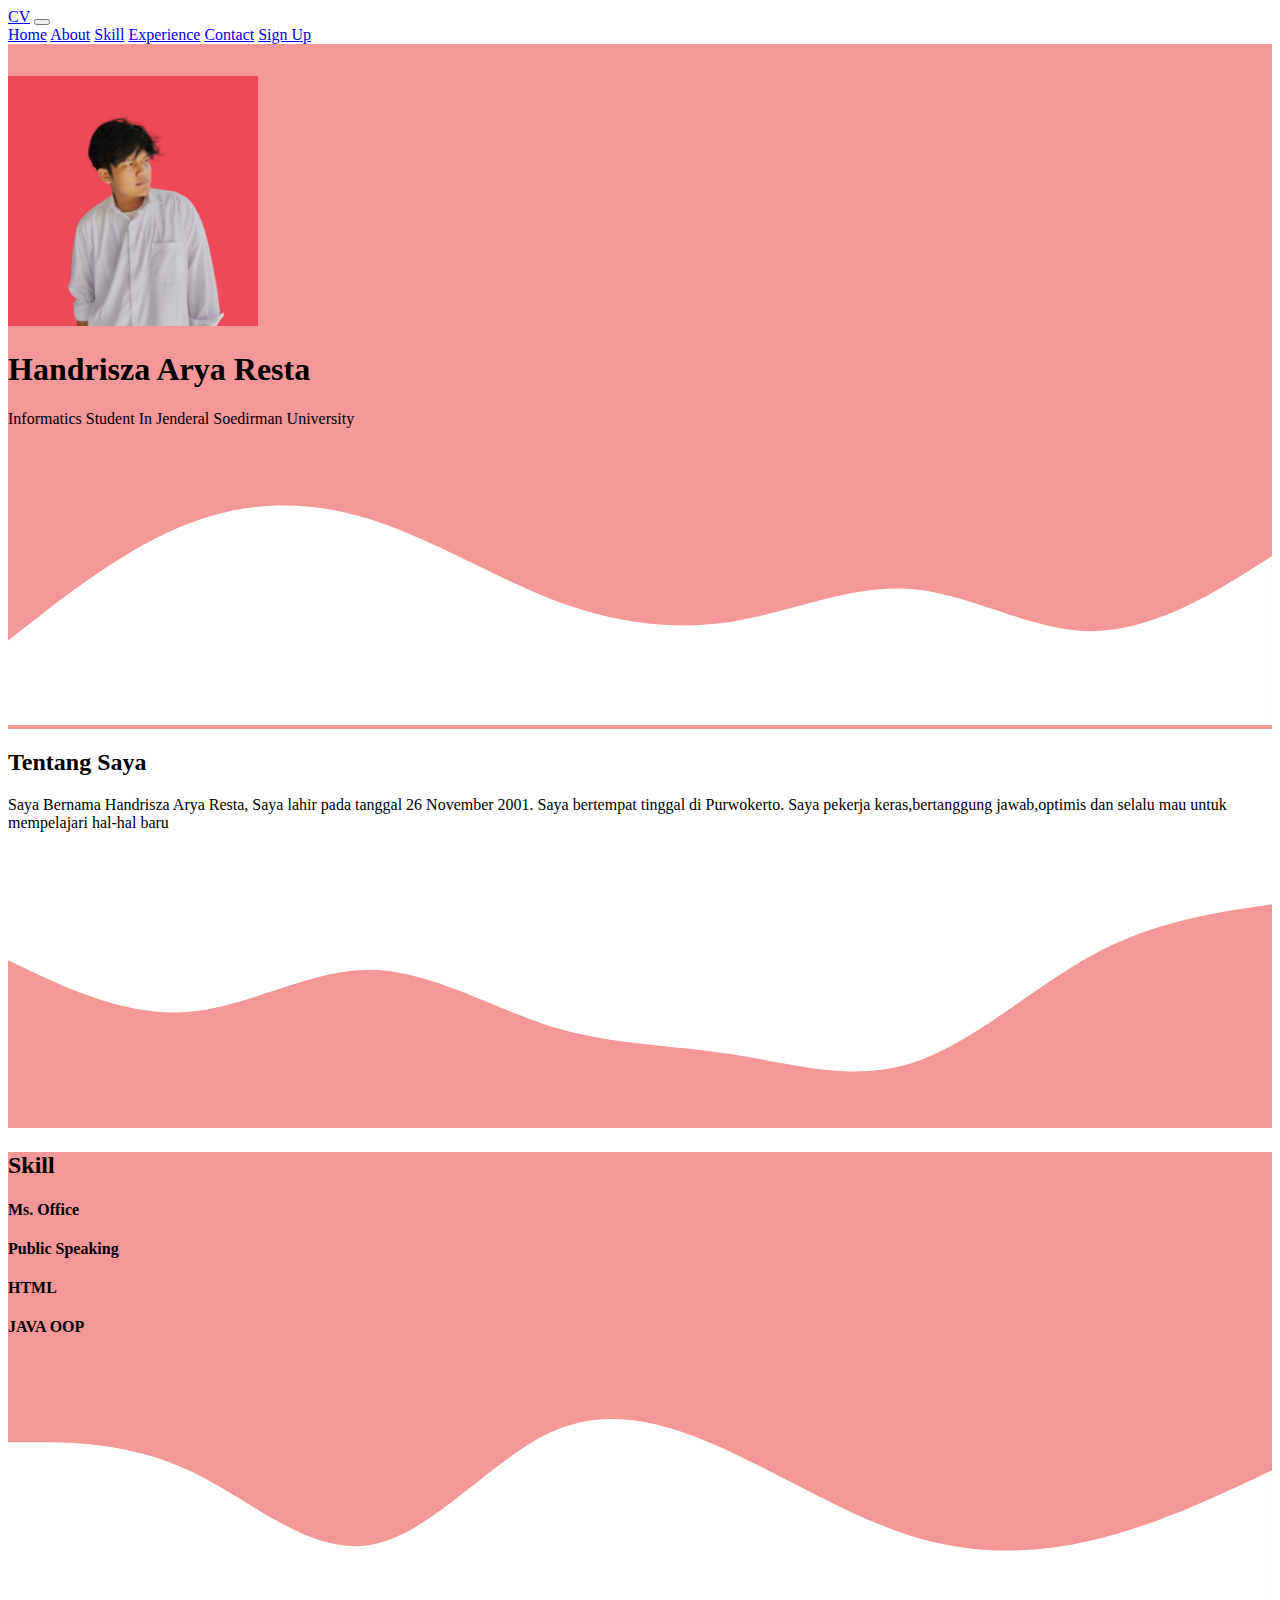
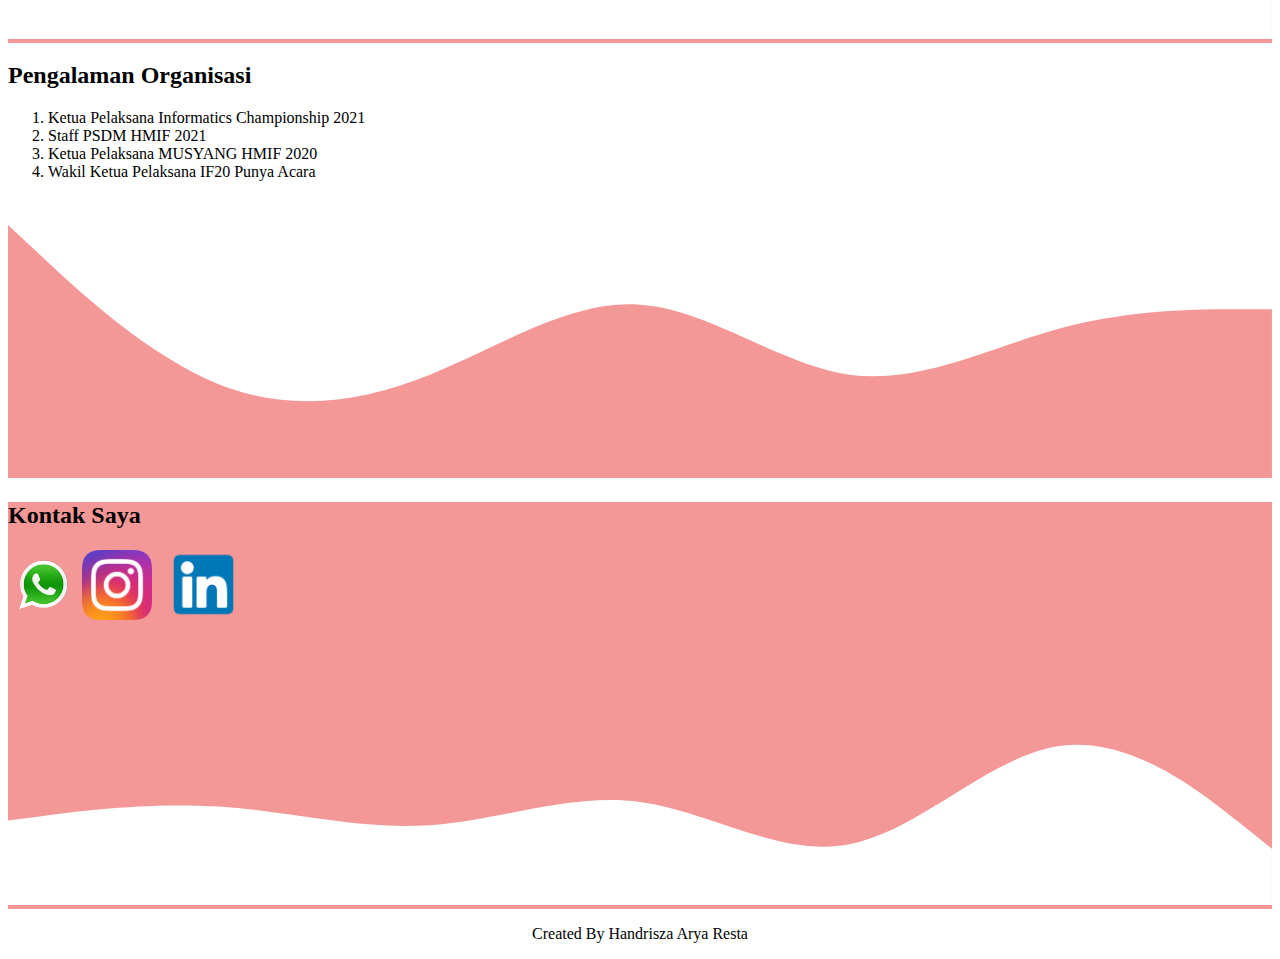
<file: index.html>
<!DOCTYPE html>
<html lang="en">
  <head>
    <meta charset="utf-8" />
    <meta name="viewport" content="width=device-width, initial-scale=1" />
    <link href="https://cdn.jsdelivr.net/npm/bootstrap@5.1.3/dist/css/bootstrap.min.css" rel="stylesheet" integrity="sha384-1BmE4kWBq78iYhFldvKuhfTAU6auU8tT94WrHftjDbrCEXSU1oBoqyl2QvZ6jIW3" crossorigin="anonymous" />
    <!--CSS-->
    <link rel="stylesheet" href="style.css" />
    <title>CV | Handrisza</title>
  </head>
  <body>
    <!---Navbar-->
    <nav class="navbar navbar-expand-lg navbar-light shadow" style="background-color: #ffffff">
      <div class="container">
        <a class="navbar-brand" href="#">CV</a>
        <button class="navbar-toggler" type="button" data-bs-toggle="collapse" data-bs-target="#navbarNavAltMarkup" aria-controls="navbarNavAltMarkup" aria-expanded="false" aria-label="Toggle navigation">
          <span class="navbar-toggler-icon"></span>
        </button>
        <div class="collapse navbar-collapse" id="navbarNavAltMarkup">
          <div class="navbar-nav ms-auto">
            <a class="nav-link active" aria-current="jumbotron" href="#jumbotron">Home</a>
            <a class="nav-link" href="#About">About</a>
            <a class="nav-link" href="#skill">Skill</a>
            <a class="nav-link" href="#Experience">Experience</a>
            <a class="nav-link" href="#Contact">Contact</a>
            <a class="nav-link" href="form.html">Sign Up</a>
          </div>
        </div>
      </div>
    </nav>
    <!---AkhirNavbar-->
    <!-- Jumbotron -->
    <section class="jumbotron text-center mb">
      <img src="img/arya.jpeg" alt="Handrisza" width="250" class="rounded-circle img-thumbnail" />
      <h1 class="display-4 fw-bold text-black">Handrisza Arya Resta</h1>
      <p class="lead text-black rounded-pill">Informatics Student In Jenderal Soedirman University</p>
      <svg xmlns="http://www.w3.org/2000/svg" viewBox="0 0 1440 320">
        <path
          fill="#ffffff"
          fill-opacity="1"
          d="M0,224L34.3,197.3C68.6,171,137,117,206,90.7C274.3,64,343,64,411,85.3C480,107,549,149,617,176C685.7,203,754,213,823,202.7C891.4,192,960,160,1029,165.3C1097.1,171,1166,213,1234,213.3C1302.9,213,1371,171,1406,149.3L1440,128L1440,320L1405.7,320C1371.4,320,1303,320,1234,320C1165.7,320,1097,320,1029,320C960,320,891,320,823,320C754.3,320,686,320,617,320C548.6,320,480,320,411,320C342.9,320,274,320,206,320C137.1,320,69,320,34,320L0,320Z"
        ></path>
      </svg>
    </section>
    <!-- Akhir Jumbotron -->
    <!---About Me-->
    <section id="About" style="background-color: white">
      <div class="container">
        <div class="row text-center text-black mb-3">
          <div class="col-md">
            <h2>Tentang Saya</h2>
          </div>
        </div>
        <div class="row text-black justify-content-center text-center">
          <div class="col-md">
            <p>Saya Bernama Handrisza Arya Resta, Saya lahir pada tanggal 26 November 2001. Saya bertempat tinggal di Purwokerto. Saya pekerja keras,bertanggung jawab,optimis dan selalu mau untuk mempelajari hal-hal baru</p>
          </div>
        </div>
      </div>
      <svg xmlns="http://www.w3.org/2000/svg" viewBox="0 0 1440 320">
        <path
          fill="#f49797"
          fill-opacity="1"
          d="M0,128L34.3,144C68.6,160,137,192,206,186.7C274.3,181,343,139,411,138.7C480,139,549,181,617,202.7C685.7,224,754,224,823,234.7C891.4,245,960,267,1029,245.3C1097.1,224,1166,160,1234,122.7C1302.9,85,1371,75,1406,69.3L1440,64L1440,320L1405.7,320C1371.4,320,1303,320,1234,320C1165.7,320,1097,320,1029,320C960,320,891,320,823,320C754.3,320,686,320,617,320C548.6,320,480,320,411,320C342.9,320,274,320,206,320C137.1,320,69,320,34,320L0,320Z"
        ></path>
      </svg>
    </section>
    <!--Akhir About Me-->
    <!---skill-->
    <section id="skill">
      <div class="container">
        <div class="row text-center text-black mb-3">
          <div class="col-md">
            <h2>Skill</h2>
          </div>
        </div>
        <div div class="row text-black">
          <div class="col-md">
            <div class="progress">
              <div class="progress-bar progress-bar-striped progress-bar-animated bg-danger" role="progressbar" aria-valuenow="75" aria-valuemin="0" aria-valuemax="100" style="width: 75%"></div>
            </div>
            <h4>Ms. Office</h4>
          </div>
          <div class="col-md">
            <div class="progress">
              <div class="progress-bar progress-bar-striped progress-bar-animated bg-danger" role="progressbar" aria-valuenow="65" aria-valuemin="0" aria-valuemax="100" style="width: 65%"></div>
            </div>
            <h4>Public Speaking</h4>
          </div>
          <div class="col-md">
            <div class="progress">
              <div class="progress-bar progress-bar-striped progress-bar-animated bg-danger" role="progressbar" aria-valuenow="50" aria-valuemin="0" aria-valuemax="100" style="width: 50%"></div>
            </div>
            <h4>HTML</h4>
          </div>
          <div class="col-md">
            <div class="progress">
              <div class="progress-bar progress-bar-striped progress-bar-animated bg-danger" role="progressbar" aria-valuenow="30" aria-valuemin="0" aria-valuemax="100" style="width: 30%"></div>
            </div>
            <h4>JAVA OOP</h4>
          </div>
        </div>
      </div>
      <svg xmlns="http://www.w3.org/2000/svg" viewBox="0 0 1440 320">
        <path
          fill="#ffffff"
          fill-opacity="1"
          d="M0,96L34.3,96C68.6,96,137,96,206,128C274.3,160,343,224,411,213.3C480,203,549,117,617,85.3C685.7,53,754,75,823,106.7C891.4,139,960,181,1029,202.7C1097.1,224,1166,224,1234,208C1302.9,192,1371,160,1406,144L1440,128L1440,320L1405.7,320C1371.4,320,1303,320,1234,320C1165.7,320,1097,320,1029,320C960,320,891,320,823,320C754.3,320,686,320,617,320C548.6,320,480,320,411,320C342.9,320,274,320,206,320C137.1,320,69,320,34,320L0,320Z"
        ></path>
      </svg>
    </section>
    <!--akhir skill-->
    <!----Experience-->
    <section id="Experience">
      <div class="container">
        <div class="row text-center text-black mb-3">
          <div class="col-md">
            <h2>Pengalaman Organisasi</h2>
          </div>
        </div>
        <div class="row text-center text-black">
          <div class="col-md">
            <ol class="list-group list-group-numbered list-group-item-danger text-black">
              <li class="list-group-item-danger text-black">Ketua Pelaksana Informatics Championship 2021</li>
              <li class="list-group-item-danger text-black">Staff PSDM HMIF 2021</li>
              <li class="list-group-item-danger text-black">Ketua Pelaksana MUSYANG HMIF 2020</li>
              <li class="list-group-item-danger text-black">Wakil Ketua Pelaksana IF20 Punya Acara</li>
            </ol>
          </div>
        </div>
      </div>
      <svg xmlns="http://www.w3.org/2000/svg" viewBox="0 0 1440 320">
        <path
          fill="#f49797"
          fill-opacity="1"
          d="M0,32L40,69.3C80,107,160,181,240,213.3C320,245,400,235,480,202.7C560,171,640,117,720,122.7C800,128,880,192,960,202.7C1040,213,1120,171,1200,149.3C1280,128,1360,128,1400,128L1440,128L1440,320L1400,320C1360,320,1280,320,1200,320C1120,320,1040,320,960,320C880,320,800,320,720,320C640,320,560,320,480,320C400,320,320,320,240,320C160,320,80,320,40,320L0,320Z"
        ></path>
      </svg>
    </section>
    <!--Akhir Experience-->
    <!---Contact Me-->
    <section id="Contact">
      <div class="container">
        <div class="row text-center text-black mb-3">
          <div class="col-md">
            <h2>Kontak Saya</h2>
          </div>
        </div>
        <div class="text-center mb-3">
          <a class="me-5" href="https://api.whatsapp.com/send/?phone=6287771743093&text&app_absent=0" target="_blank"> <img src="img/wa.png" alt="Handrisza" width="70" class="rounded-circle img-thumbnail" /></a>
          <a href="https://instagram.com/handriszaar" target="_blank"> <img src="img/ig.png" alt="Handrisza" width="70" /></a>
          <a class="ms-5" href="https://www.linkedin.com/in/handrisza-arya-resta-268737218/" target="_blank"> <img src="img/Linkedin.png" alt="Handrisza" width="95" /></a>
        </div>
      </div>
      <svg xmlns="http://www.w3.org/2000/svg" viewBox="0 0 1440 320">
        <path
          fill="#ffffff"
          fill-opacity="1"
          d="M0,224L40,218.7C80,213,160,203,240,208C320,213,400,235,480,229.3C560,224,640,192,720,202.7C800,213,880,267,960,250.7C1040,235,1120,149,1200,138.7C1280,128,1360,192,1400,224L1440,256L1440,320L1400,320C1360,320,1280,320,1200,320C1120,320,1040,320,960,320C880,320,800,320,720,320C640,320,560,320,480,320C400,320,320,320,240,320C160,320,80,320,40,320L0,320Z"
        ></path>
      </svg>
    </section>
    <!----footer-->
    <footer>
      <p align="center">Created By Handrisza Arya Resta</p>
    </footer>
    <!---footer-->
    <script src="https://cdn.jsdelivr.net/npm/bootstrap@5.1.3/dist/js/bootstrap.bundle.min.js" integrity="sha384-ka7Sk0Gln4gmtz2MlQnikT1wXgYsOg+OMhuP+IlRH9sENBO0LRn5q+8nbTov4+1p" crossorigin="anonymous"></script>
  </body>
</html>
</file>
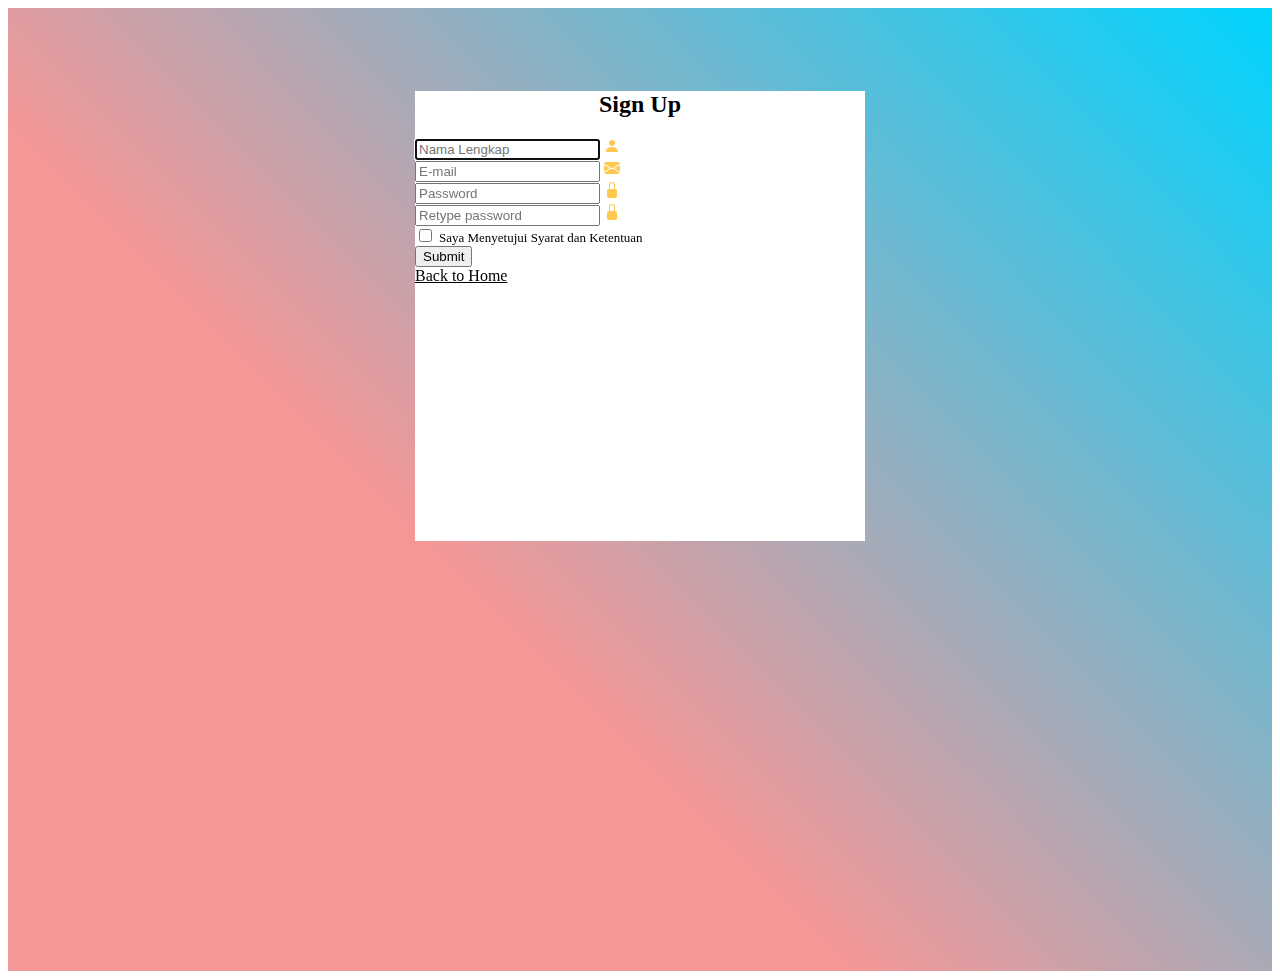
<file: form.html>
<!DOCTYPE html>
<html lang="en">
  <head>
    <!-- Required meta tags -->
    <meta charset="utf-8" />
    <meta name="viewport" content="width=device-width, initial-scale=1" />
    <!-- Bootstrap CSS -->
    <link href="https://cdn.jsdelivr.net/npm/bootstrap@5.1.3/dist/css/bootstrap.min.css" rel="stylesheet" integrity="sha384-1BmE4kWBq78iYhFldvKuhfTAU6auU8tT94WrHftjDbrCEXSU1oBoqyl2QvZ6jIW3" crossorigin="anonymous" />
    <link rel="stylesheet" href="style.css" />
    <title>Sign Up</title>
  </head>
  <body>
    <!-- Sign Up -->
    <section id="daftar">
      <div class="container" align="center">
        <div class="card form-daftar" >
            <div class="card-body" >
              <h2 class="card-title" align="center" style="color: black;">Sign Up</h2> 
              <form name="inputan" action="" method="get">
                <div class="input-group mb-3">
                  <input name="nama" type="text" class="form-control" id="nama" placeholder="Nama Lengkap" autofocus >
                  <span class="input-group-text" ><svg xmlns="http://www.w3.org/2000/svg" width="16" height="16" fill="currentColor" class="bi bi-person-fill" viewBox="0 0 16 16">
                    <path d="M3 14s-1 0-1-1 1-4 6-4 6 3 6 4-1 1-1 1H3zm5-6a3 3 0 1 0 0-6 3 3 0 0 0 0 6z"/>
                  </svg></span>
                </div>
                <div class="input-group mb-3">
                  <input name="email" type="email" class="form-control" id="email" placeholder="E-mail">
                    <span class="input-group-text"><svg xmlns="http://www.w3.org/2000/svg" width="16" height="16" fill="currentColor" class="bi bi-envelope-fill" viewBox="0 0 16 16">
                        <path d="M.05 3.555A2 2 0 0 1 2 2h12a2 2 0 0 1 1.95 1.555L8 8.414.05 3.555ZM0 4.697v7.104l5.803-3.558L0 4.697ZM6.761 8.83l-6.57 4.027A2 2 0 0 0 2 14h12a2 2 0 0 0 1.808-1.144l-6.57-4.027L8 9.586l-1.239-.757Zm3.436-.586L16 11.801V4.697l-5.803 3.546Z"/>
                      </svg></span>
                </div>
                <div class="input-group mb-3">
                  <input type="password" name="password" class="form-control" id="password" placeholder="Password" onChange="onChange()" >
                  <span class="input-group-text"><svg xmlns="http://www.w3.org/2000/svg" width="16" height="16" fill="currentColor" class="bi bi-lock-fill" viewBox="0 0 16 16">
                    <path d="M8 1a2 2 0 0 1 2 2v4H6V3a2 2 0 0 1 2-2zm3 6V3a3 3 0 0 0-6 0v4a2 2 0 0 0-2 2v5a2 2 0 0 0 2 2h6a2 2 0 0 0 2-2V9a2 2 0 0 0-2-2z"/>
                  </svg></span>
                </div>
                <div class="input-group mb-3">
                  <input type="password" name="confirm" class="form-control" id="confirm_password" placeholder="Retype password" onChange="onChange()" >
                  <span class="input-group-text"><svg xmlns="http://www.w3.org/2000/svg" width="16" height="16" fill="currentColor" class="bi bi-lock-fill" viewBox="0 0 16 16">
                    <path d="M8 1a2 2 0 0 1 2 2v4H6V3a2 2 0 0 1 2-2zm3 6V3a3 3 0 0 0-6 0v4a2 2 0 0 0-2 2v5a2 2 0 0 0 2 2h6a2 2 0 0 0 2-2V9a2 2 0 0 0-2-2z"/>
                  </svg></span>
                </div>
                <div class="mb-3 form-check">
                    <input type="checkbox" class="form-check-input" id="sk" >
                    <label class="form-check-label text-start" for="exampleCheck1" style="color: black;"><font style="font-size: 13px;">Saya Menyetujui Syarat dan Ketentuan</font></label>
                  </div>
                <div class="d-grid">
                <button class="btn btn-danger" type="submit" onclick="alert('Registration Successfull')" aria-label="Close">Submit</button>
                </div>
                <div>
                    <label><a href="index.html" class="Link" style="color: black;">Back to Home</a></label>
                </div>
              </form>
            </div>
          </div>
        </div>
      </div>
    </section>
    <!--akhir sign up-->
    <!---awal javascript-->
    <script>
       const nama = document.getElementById("nama");
      const email = document.getElementById("email");
      const pass = document.getElementById("password");
      const confirmPass = document.getElementById("confirm_password");
      const submitButton = document.getElementById("submit");

      function changeLine (fromInput, toInput) {
      fromInput.addEventListener("keypress", function onEvent(event){
         if(event.key == "Enter"){
            event.preventDefault();
            toInput.focus();
          }
        });
      }

      changeLine(nama, email);
      changeLine(email, pass);
      changeLine(pass, confirmPass);

      function validatePassword(){
        if(pass.value != confirmPass.value){
          confirmPass.setCustomValidity("Password Don't Match");
        } else {
         confirmPass.setCustomValidity("");
        }
      }

      pass.onchange = validatePassword;
      confirmPass.onkeyup = validatePassword;
    </script>
    <!-- akhir javascript-->
    <!-- Option 1: Bootstrap Bundle with Popper -->
    <script src="https://cdn.jsdelivr.net/npm/bootstrap@5.1.3/dist/js/bootstrap.bundle.min.js" integrity="sha384-ka7Sk0Gln4gmtz2MlQnikT1wXgYsOg+OMhuP+IlRH9sENBO0LRn5q+8nbTov4+1p" crossorigin="anonymous"> </script>
  </body>
</html>
</file>
<file: style.css>
.jumbotron {
  padding-top: 2rem;
  background-color: #f49797;
}
#skill {
  background-color: #f49797;
}
#Experience {
  background-color: #ffffff;
}
#Contact {
  background-color: #f49797;
}
#daftar {
  background: rgb(244, 151, 151);
  background: linear-gradient(45deg, rgba(244, 151, 151, 1) 38%, rgba(0, 212, 255, 1) 100%);
  color: rgb(255, 200, 80);
  display: flex;
  height: 100vh;
  justify-content: center;
  padding-top: 5%;
}
.form-daftar {
  height: 450px;
  width: 450px;
  background-color: white;
  text-align: start;
}
</file>
